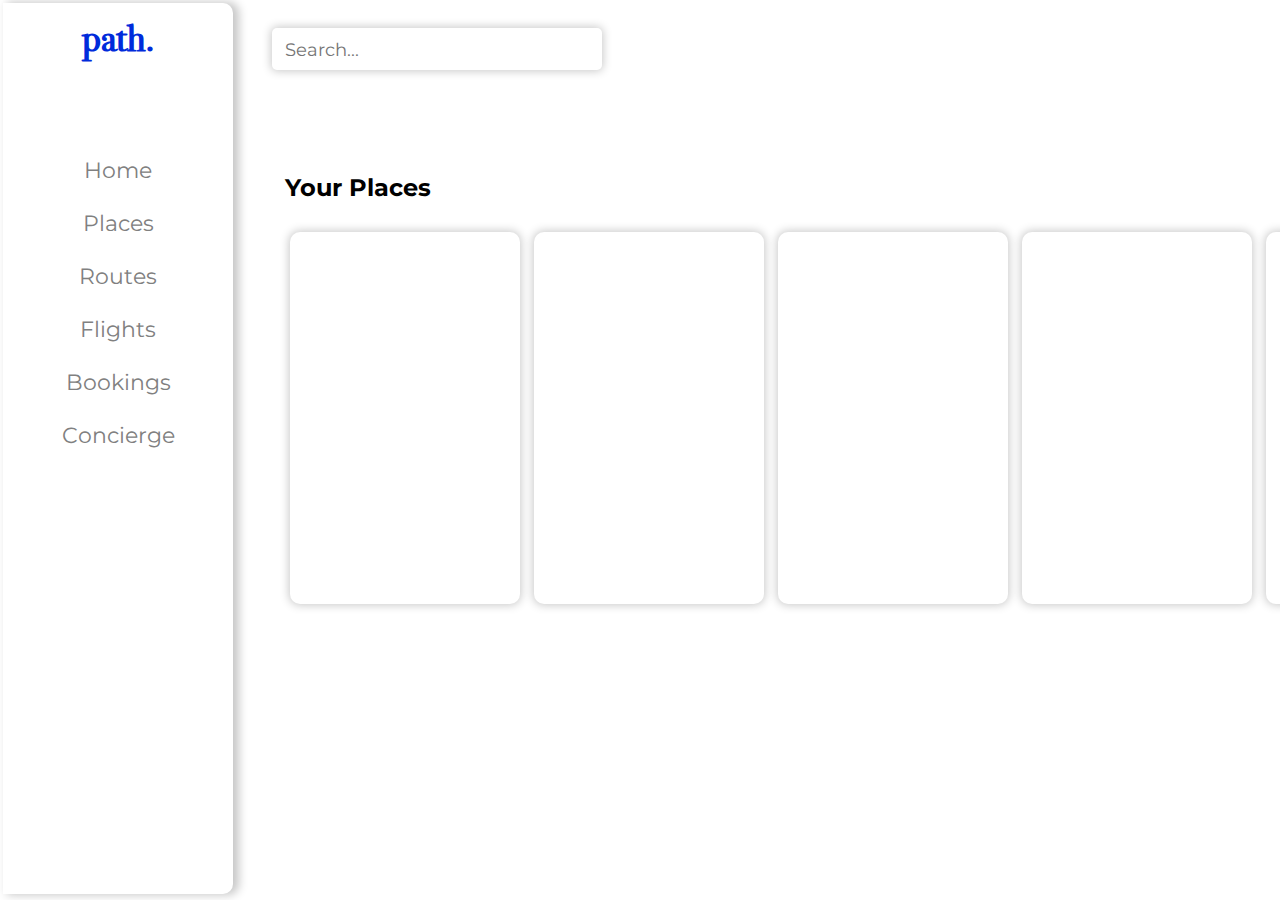
<file: index.html>
<!DOCTYPE html>
<html>
  <head>
    <link href="https://fonts.googleapis.com/css?family=Montserrat:400,700" rel="stylesheet">
    <link rel="stylesheet" href="styles.css">
  </head>
  <body>

  	<div id="sidebar">
  		<h2 id="sidebar-title">path.</h2>
  		<div class="side-nav-bar"><a>Home</a></div>
  		<div class="side-nav-bar"><a>Places</a></div>
  		<div class="side-nav-bar"><a>Routes</a></div>
  		<div class="side-nav-bar"><a>Flights</a></div>
  		<div class="side-nav-bar"><a>Bookings</a></div>
  		<div id="bottom" class="side-nav-bar"><a>Concierge</a></div>
  	</div>

  	<div id="content">
      <form method="get">
  		  <input type="text" id="searchbar" placeholder="Search...">
      </form>
  		<div style="vertical-align: center;">
        <h2 id="yourplaces-title">Your Places</h2><!--<div style="display: inline-block;"><img id="plus-button" src="plus-button.png"></div> -->
      </div>

  		<div id="places">
          <div id="card1" class="placecard">Morocco</div>
          <div id="card2" class="placecard">Victoria</div>
          <div id="card3" class="placecard">Berlin</div>
          <div id="card4" class="placecard">Venice</div>
          <div id="card5" class="placecard">Paris</div>
          <div id="card6" class="placecard">Auckland</div>
          <div id="card7" class="placecard">Ottawa</div>
          <div id="card8" class="placecard">New York</div>
  		</div>
  	</div>

  </body>
 </html>
</file>
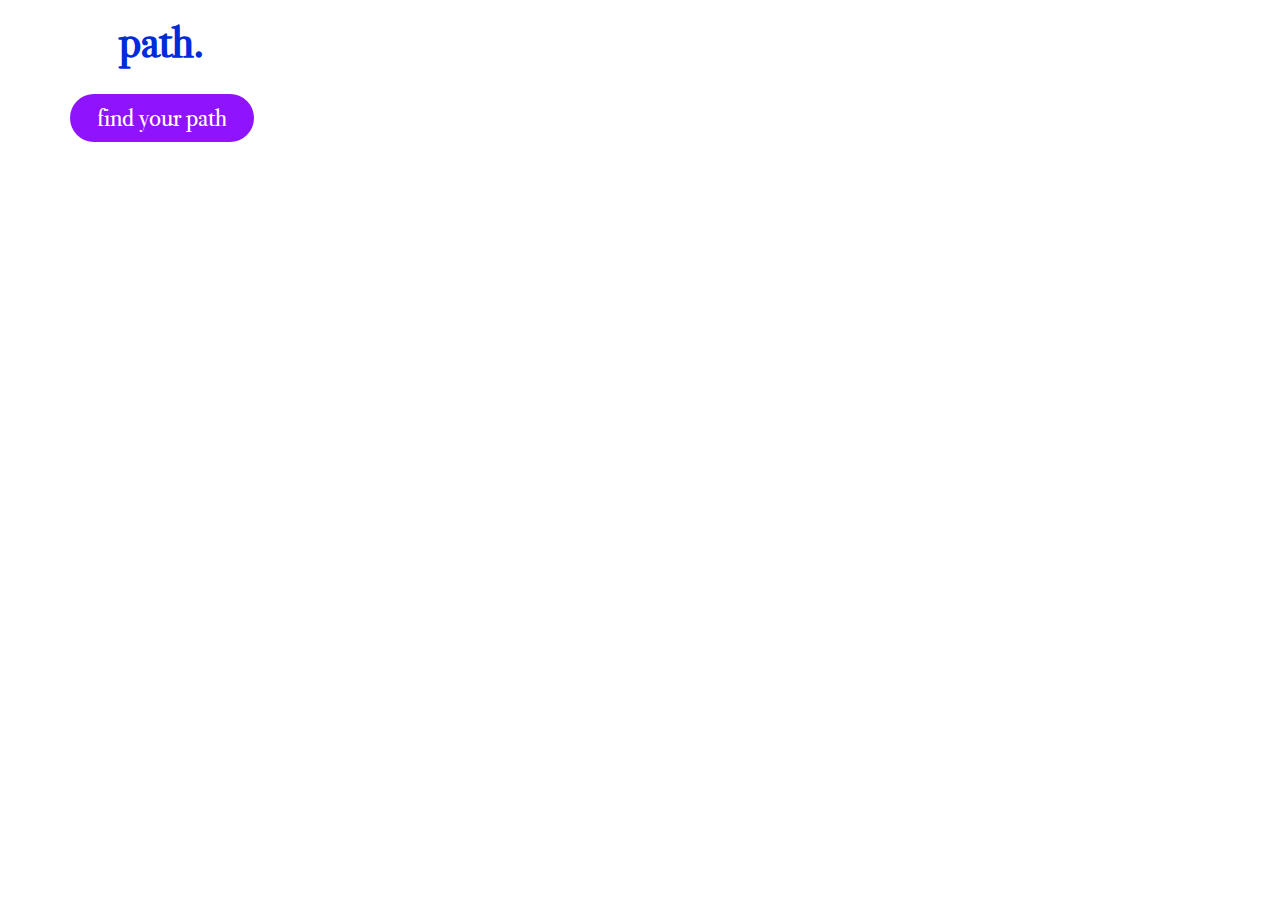
<file: popup.html>
<!--***************************************************************************
 * Author: Nilay Sondagar
 * Filename: popup.html
 * Date: July 8, 2018
 * Purpose: Chrome Extension for scraping data off a webpage.
 ***************************************************************************-->

<!DOCTYPE html>
<html>
  <head>
    <link href="https://fonts.googleapis.com/css?family=Montserrat:400" rel="stylesheet">
    <link rel="stylesheet" href="popup.css">
  </head>
  <body>
    <h2 id="title">path.</h2>
    
    <div id="content"> <!-- This is where all the scraped images will appear -->
    </div>

    <div id="footer"> <!-- This is where the button to send stuff to the path website is -->
      <button id="analyze">find your path</button>
    </div>
  
    <script src="popup.js"></script> <!-- JAVASCRIPT FILE! -->

  </body>
</html>
</file>
<file: styles.css>
/*********************************************************
 *                        TAGS CSS                       *
 *********************************************************/
body {
	height: 98vh;
	width: 100vw;
	font-family: "Montserrat";
	color: grey;
}

@font-face {
    font-family: "PathCustom";
    src: url("webfont.ttc");
}

/*********************************************************
 *                          ID CSS                       *
 *********************************************************/

#content {
	display: inline-block;
	height: 100%;
	width: 80%;
}

#places {
	height: 50%;
	width: 95%;
	min-width: 1128px;
	min-height: 482px;
	margin-left: 4%;
	padding-left: 1%;
	overflow-x: scroll;
	overflow-y: hidden;
	white-space: nowrap;
}

#plus-button {
	display: inline-block;
	width: 2vw;
}

#searchbar {
	height: 4vh;
	width: 20vw;
	min-width: 315px;
	min-height: 40px;
	font-family: "Montserrat";
	font-size: calc(12px + 0.5vw);
	margin-top: 2%;
	margin-left: 3vw; 
	padding-left: 1vw;
	border-radius: 5px;
	box-shadow: 0px 0px 10px 1px rgba(199,199,199,1);
	border: none;
	transition: ease-out 0.5s;
}

#searchbar:hover {
	box-shadow: 0px 0px 20px 1px rgba(199,199,199,1);
	transition: ease-out 0.5s;
}

#searchbar:focus {
	outline: 0;
	box-shadow: 0px 0px 50px 1px rgba(199,199,199,1);
	transition: ease-out 0.5s;
}

#sidebar {
	display: inline-block;
	float: left;
	text-align: center;
	left: 0;
	margin-top: -5px;
	margin-left: -5px;
	height: 101%;
	width: 18%;
	border-radius: 0px 10px 10px 0px;
	box-shadow: 5px 0px 10px 1px rgba(199,199,199,1);
}

#sidebar-title {
	display: inline-block;
	font-family: "PathCustom";
	font-size: 3vw;
    color: #002BDB;
    margin-top: 5%;
    margin-bottom: 30%;
    padding-top: 0%;
}

#yourplaces-title {
	display: inline-block;
	font-family: "Montserrat";
	color: black;
	font-weight: bold;
	margin-left: 5%;
	margin-top: 10%;
}

/*********************************************************
 *                       CLASS CSS                       *
 *********************************************************/

.placecard {
	font-family: "PathCustom";
	color: white;
	font-size: 35px;
	display: inline-block;
	text-align: center;
	height: 35vh;
	width: 12vw;
	min-width: 230px;
	min-height: 350px;
	left: 10000000px;
	border-radius: 10px;
	padding-top: 2%;
	margin-right: 5px;
	margin-left: 5px;
	margin-top: 10px;
	box-shadow: 0px 0px 10px 1px rgba(199,199,199,1);
	background-position: center;
	background-size: cover;
	background-repeat: no-repeat;
	transition: ease-out 0.5s;
	animation: 2s ease-out 0s 1 slideInFromRight;
}

.placecard:hover {
	box-shadow: 1px 5px 15px 5px rgb(152, 147, 147);
	transition: ease-out 0.5s;
}

.side-nav-bar {
	font-family: "Montserrat";
	font-size: calc(18px + 0.3vw);
	color: grey;
	margin-top: 3vh;
	transition: ease-out 0.5s;
}

.side-nav-bar:hover {
	color: #002BDB;
	transition: ease-out 0.5s;
}

/*********************************************************
 *                   MEDIA SPECIFIC CSS                  *
 *********************************************************/

@media screen and (orientation: portrait) {
	.placecard {
		font-size: calc(50px + 6vw);
		width: 90%;
		height: 90%;
	}
	#places {
		height: 90%;
	}

	#searchbar {
		width: 70vw;
		height: 6vh;
		font-size: calc(24px + 0.5vw);
		padding-left: 3vw;
	}

	#sidebar {
		display: inline-block;
		margin-top: 1vh;
		margin-left: 2vh;
		height: 10vh;
		width: 114vw;
		left: 0;
		top: 0;
		box-shadow: 1px 0px 10px 1px rgba(199,199,199,1);
		border-radius: 10px;
	}

	#sidebar-title {
		margin-top: 2vh;
		margin-left: 0;
		font-size: calc(50px + 0.5vw);
	}

	.side-nav-bar {
		display: inline-block;
		font-size: calc(24px + 0.5vw);
		margin-left: 2vh;
	}

	#yourplaces-title {
		font-size: calc(25px + 4vw);
		margin-top: 2vh;
	}

}

/*********************************************************
 *                      ANIMATIONS                       *
 *********************************************************/

 @keyframes slideInFromRight {
    0% {
        transform: translateX(500%);
        box-shadow: 1px 5px 15px 5px rgb(152, 147, 147);
    }
    100% {
        transform: translateX(0);
        box-shadow: 0px 0px 10px 1px rgba(199,199,199,1);
    }
}

/*********************************************************
 *                      TEMP STUFF                       *
 *********************************************************/

#card1 {
	background-image: url("https://cdn.tourradar.com/s3/tour/original/2401_9c3be8.jpg");
}

#card2 {
	background-image: url("https://lonelyplanetimages.imgix.net/a/g/hi/t/1c992b6c01bfdbdb13ad3d204a59036d-victoria.jpg?sharp=10&vib=20&w=1200");
}

#card3 {
	background-image: url("http://www.slate.com/content/dam/slate/articles/news_and_politics/roads/2016/04/160414_RK_Berlin.jpg.CROP.promo-xlarge2.jpg");
}

#card4 {
	background-image: url("https://brightcove04pmdo-a.akamaihd.net/5104226627001/5104226627001_5244707255001_5214913279001-vs.jpg?pubId=5104226627001&videoId=5214913279001");
}

#card5 {
	background-image: url("https://d2v9y0dukr6mq2.cloudfront.net/video/thumbnail/HbJ1EDbHeix950qa7/france-paris-eiffel-tower-night-2_smnp-tghl_thumbnail-full01.png");
}

#card6 {
	background-image: url("https://redox.com/media/1302/aucklandbanner-1920.jpg");
}

#card7 {
	background-image: url("https://www.fasken.com/-/media/29b8b6a371344d40a392350b395691d6.ashx");
}

#card8 {
	background-image: url("https://secureservercdn.net/427.678.godaddywp.com/wp-content/uploads/statue-of-liberty-horizontal.jpeg");
}
</file>
<file: popup.css>
/***************************************************************************
 * Author: Nilay Sondagar
 * Filename: popup.css
 * Date: July 8, 2018
 * Purpose: Chrome Extension for scraping data off a webpage.
 ***************************************************************************/

@font-face {
    font-family: "PathCustom";
    src: url("webfont.ttc");
}

a {
    display: block;
    margin-left: 30px;
    font-family: "Montserrat";
    font-size: 12px;
}

body {
    width: 308px;

    text-align: center;
}

h2 {
    font-family: "PathCustom";
    font-size: 45px;
    color: #002BDB;
    margin-top: 5%;
    margin-bottom: 2%;
    padding-top: 0%;
}

#footer {
    display: block;
    position: sticky;
    background-color: white;
    text-align: center;
    bottom: 0;
    width: 308px;
    height: 70px;
}

#analyze {
    width: 60%;
    right: 60px;
    font-family: "PathCustom";
    font-size: 25px;
    background-color: #9013FE;
    color: white;
    border-radius: 50px;
    border: none;
    outline: none;
    padding: 3%;
    margin-top: 3%;
}

#analyze:hover {
    box-shadow: 2px 2px 10px 1px #9011fe59;
    transition: ease-out 0.5s;
}

.image {
    width: 130px;
    height: 130px;
    border: none;
    border-radius: 5px;
    margin: 0 auto;
    margin-top: 5px;
    margin-bottom: 1px;
    background-size: cover;
    background-position: center;
}

@keyframes slideInFromBottom {
    0% {
        transform: translateY(500%);
    }
    100% {
        transform: translateY(0);
    }
}

#content {
    text-align: left;
    margin-bottom: 5%;
}

.imageBox {
    width: 146px;
    height: 196px;
    display: inline-block;
    vertical-align: top;
    margin: 4px;
    text-align: center;
    border-radius: 5px;
    transition: ease-out 0.5s;
    animation: 1.5s ease-out 0s 1 slideInFromBottom;
}

.imageBox:hover {
    box-shadow: 0px 0px 5px 2px #9011fe59;
    transition: ease-out 0.5s;
}

.locationtag {
    font-family: "Montserrat";
    color: #9013FE;
    width: 140px;
    height: 40px;
    margin: 0px;
    margin-top: 5px;
    padding: 1%;
    text-decoration: none;
}
</file>
